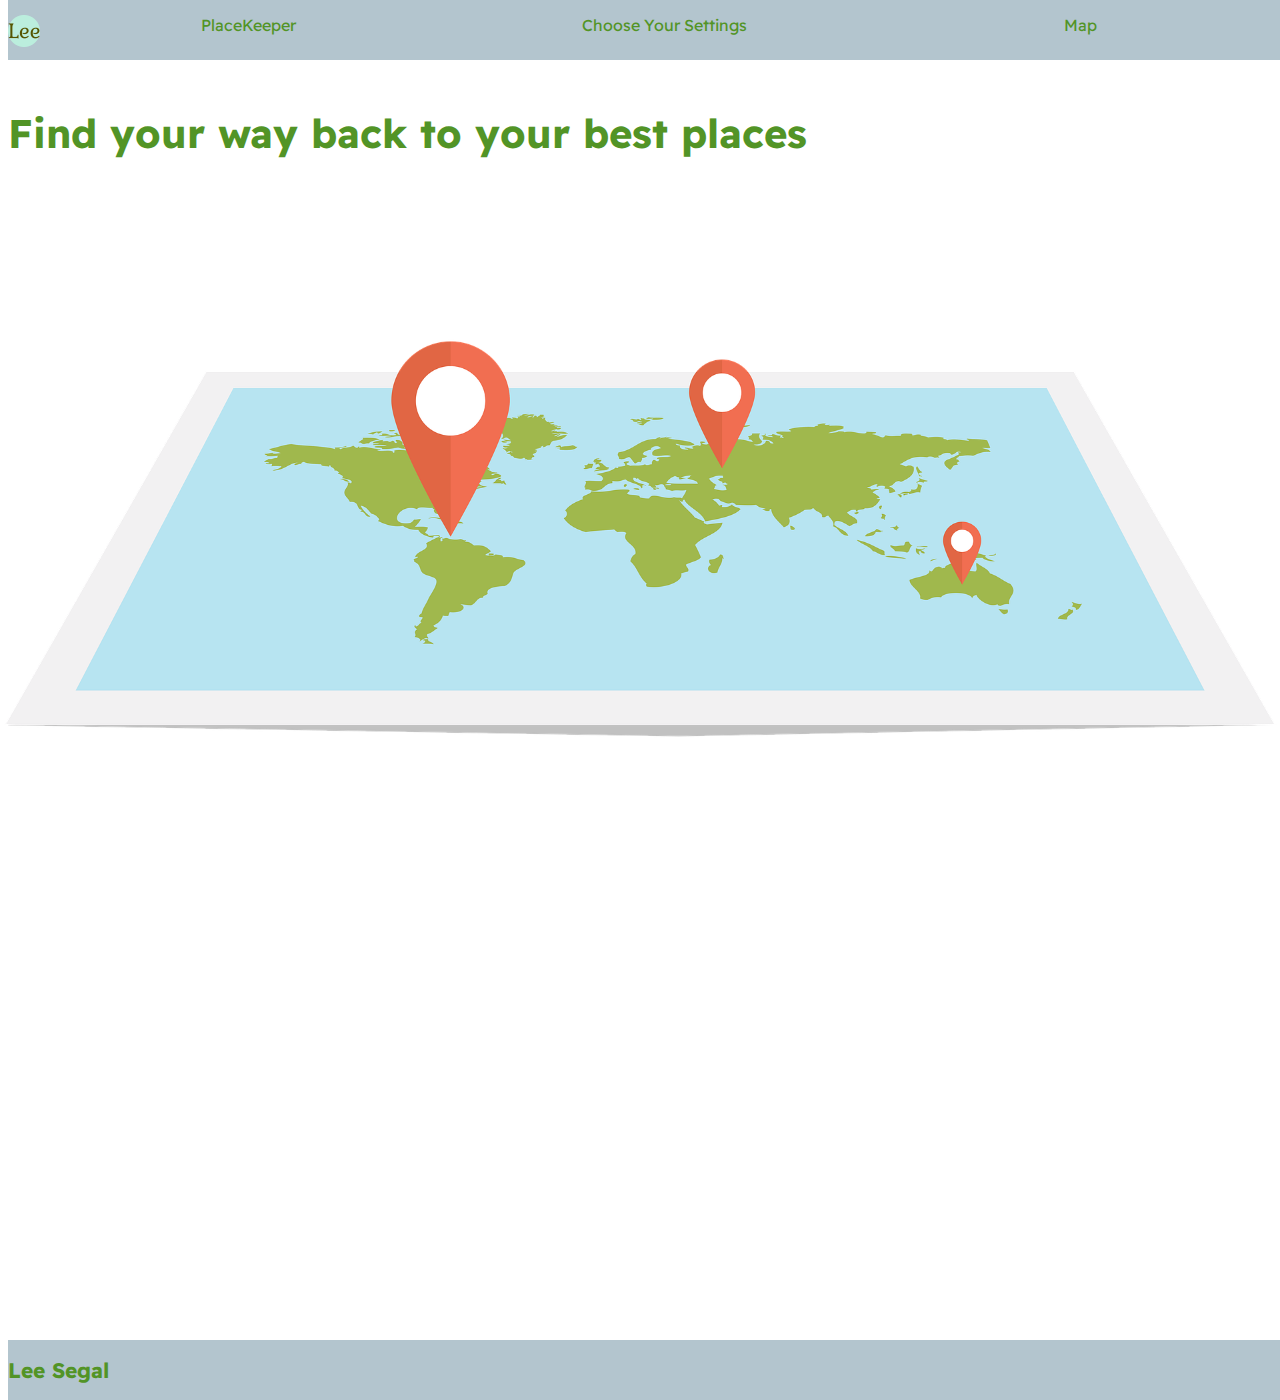
<file: index.html>
<!DOCTYPE html>
<html lang="en">

<head>
    <meta charset="UTF-8">
    <meta http-equiv="X-UA-Compatible" content="IE=edge">
    <meta name="viewport" content="width=device-width, initial-scale=1.0">
    <link rel="icon" type="image/x-icon" href="img/favicon.png">
    <link rel="preconnect" href="https://fonts.googleapis.com">
    <link rel="preconnect" href="https://fonts.gstatic.com" crossorigin>
    <link rel="preconnect" href="https://fonts.googleapis.com">
    <link rel="preconnect" href="https://fonts.gstatic.com" crossorigin>
    <link href="https://fonts.googleapis.com/css2?family=Readex+Pro:wght@300&display=swap" rel="stylesheet">
    <link href="https://fonts.googleapis.com/css2?family=Architects+Daughter&display=swap" rel="stylesheet">
    <link rel="stylesheet" href="styles/style.css">
    <title>placeKeeper homepage</title>
</head>

<body onload="onInitHomePage()">
    <nav class="flex wrap links">
        <img class="logo" src="/img/lee.png" width="32px" height="32px">
        <a class="logo" href="index.html">PlaceKeeper</a>
        <a href="user-settings.html">Choose Your Settings</a>
        <a href="map.html">Map</a>

    </nav>

    <header>
        <h1>Find your way back to your best places</h1>
    </header>
    <main>

        <footer>
            <h2>Lee Segal</h2>
        </footer>
    </main>
    <!-- <section, nav, main, aside, header,footer> -->


    <!-- <script src="js/services/utilService.js"></script> -->
    <!-- <script src="js/services/storageService.js"></script>
    <script src="js/services/userService.js"></script>
    <script src="js/services/placeService.js"></script> -->
    <script src="js/homepage.controller.js"></script>
</body>



</html>
</file>
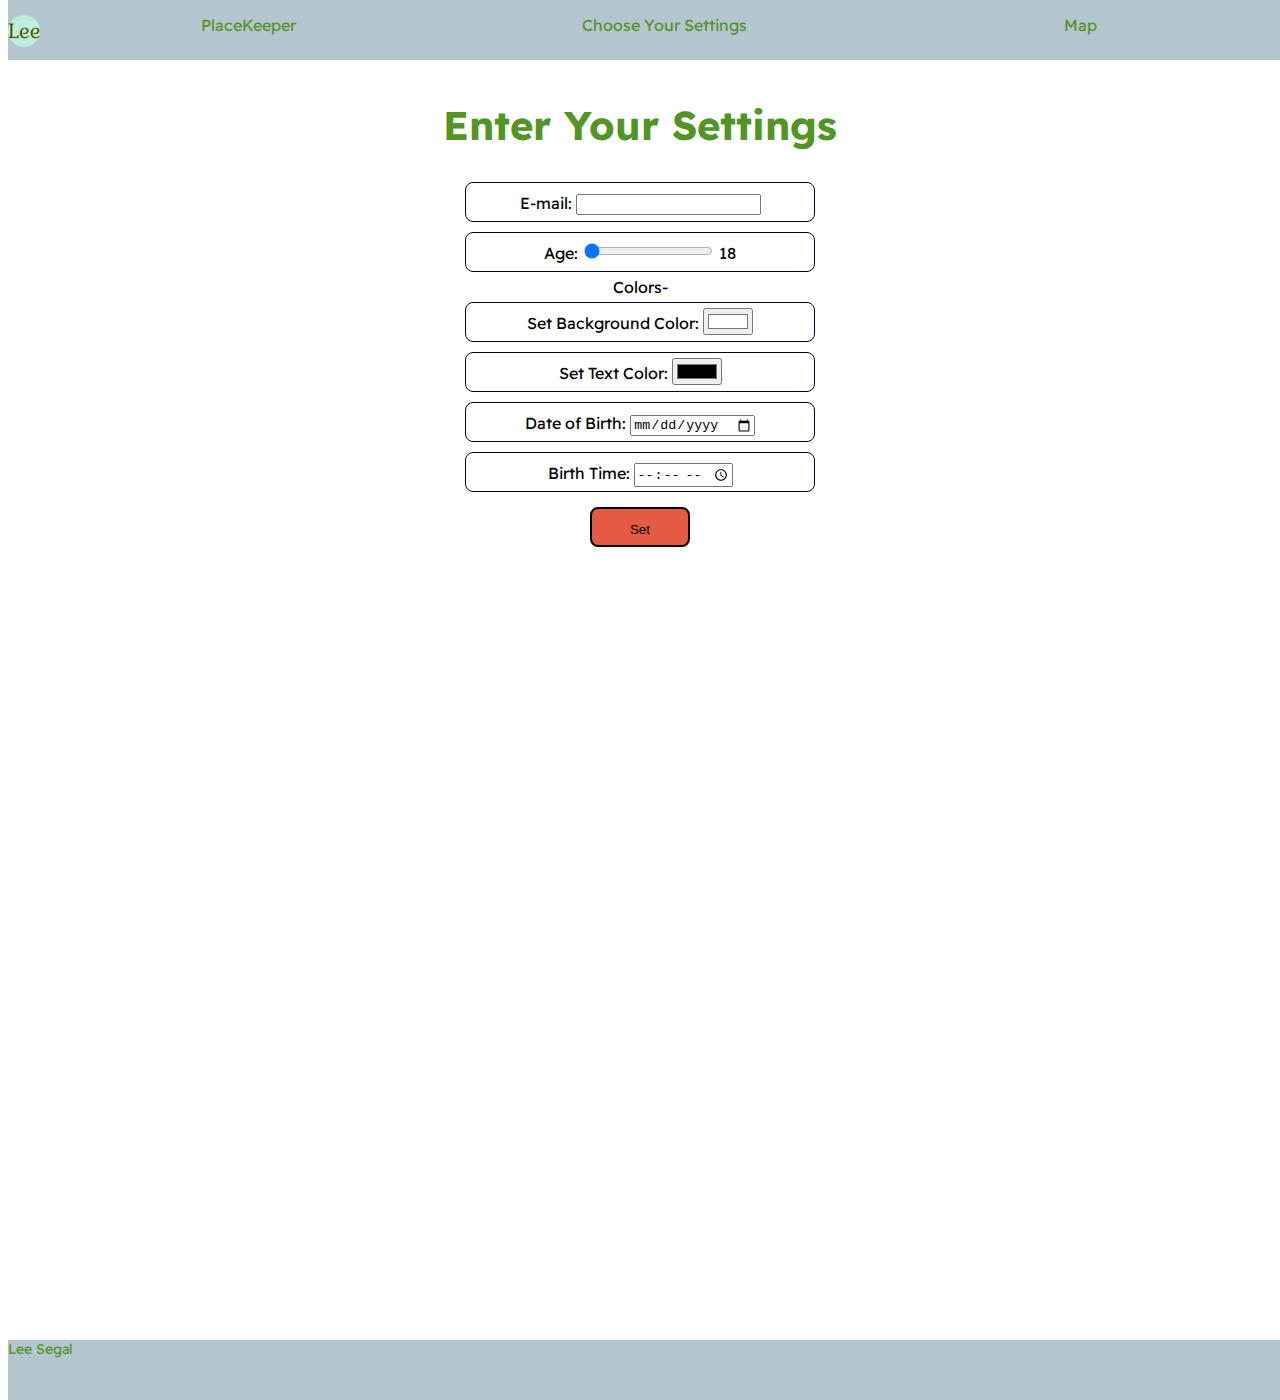
<file: user-settings.html>
<!DOCTYPE html>
<html lang="en">

<head>
    <meta charset="UTF-8">
    <meta http-equiv="X-UA-Compatible" content="IE=edge">
    <meta name="viewport" content="width=device-width, initial-scale=1.0">
    <link rel="icon" type="image/x-icon" href="img/favicon.png">
    <link rel="preconnect" href="https://fonts.googleapis.com">
    <link rel="preconnect" href="https://fonts.gstatic.com" crossorigin>
    <link rel="preconnect" href="https://fonts.googleapis.com">
    <link rel="preconnect" href="https://fonts.gstatic.com" crossorigin>
    <link href="https://fonts.googleapis.com/css2?family=Readex+Pro:wght@300&display=swap" rel="stylesheet">
    <link href="https://fonts.googleapis.com/css2?family=Architects+Daughter&display=swap" rel="stylesheet">
    <link rel="stylesheet" href="styles/style.css">
    <link rel="stylesheet" href="styles/user-settings.css">

    <title>placeKeeper settings</title>
</head>

<body onload="onInitUser()">
    <nav class="flex wrap links">
        <img class="logo" src="/img/lee.png" width="32px" height="32px">
        <a class="logo" href="index.html">PlaceKeeper</a>
        <a href="user-settings.html">Choose Your Settings</a>
        <a href="map.html">Map</a>

    </nav>
    <header>
        <h1>Enter Your Settings</h1>
    </header>
    <main>
        <div class="inside-form">



        </div>
        <form class="inputs-form" id="formRegister" onsubmit="onSet(event)">
            <div class="input-div email">
                <label for="email">E-mail:</label>
                <input type="email" name="email" required />
            </div>
            <div class="input-div age">
                <label for="age">Age:</label>
                <input type="range" id="age" name="age" min="18" max="120" value="18" onchange="showAge(this.value);" />
                <!-- <input type="range" id="age" name="age" min="18" max="120" value="26" onchange="showAge(this.value);" /> -->
                <span id="sAge">18</span>
            </div>
            <div class="colors-p">
                <p>Colors-</p>
            </div>
            <div class="input-div bgcolor">
                <label for="bgcolor">Set Background Color:</label>
                <input type="color" id="bgcolor" name="bgcolor" form="formRegister" value="#FFFFFF" />
            </div>
            <div class="input-div color">
                <label for="age">Set Text Color:</label>
                <input type="color" id="txtcolor" name="txtcolor" form="formRegister" value="#000000" />
            </div>
            <div class="input-div birth-date">
                <label for="dob ">Date of Birth:</label>
                <input type="date" id="dob" name="dob" />
            </div>
            <div class="input-div birth-time">
                <label for="tob ">Birth Time:</label>
                <input type="time" id="tob" name="tob" />
            </div>
            <button class="btn-set">Set</button>
        </form>

    </main>
    <footer>
        Lee Segal
    </footer>


    <script src="js/services/utilService.js"></script>
    <script src="js/services/storageService.js "></script>
    <script src="js/services/userService.js"></script>
    <script src="js/services/placeService.js "></script>
    <script src="js/user.controller.js"></script>
</body>



</html>
</file>
<file: styles/style.css>
* {
    box-sizing: border-box;
}

html {
    height: 100%;
}

body {
    font-family: 'Readex Pro', sans-serif;
    background-image: url("../img/map.png");
    /* background-image: url("../img/train.jpg"); */
    background-repeat: no-repeat;
    background-size: 100%;
    background-position: right;
    text-align: center;
    /* height: 100%; */
    height: 600px;
}

nav {
    /* font-family: 'Architects Daughter', cursive; */
    position: absolute;
    top: 0;
    width: 100%;
    height: 60px;
    background: rgb(179, 197, 206);
    /* background: rgb(151, 212, 243); */
}

nav h3 {
    color: rgb(230, 80, 43);
}

nav .logo {
    /* line-height: 60px; */
    margin-top: 15px;
}

h1 {
    margin-top: 100px;
    font-size: 40px;
    float: left;
    font-family: 'Readex Pro', sans-serif;
    /* font-family: 'Architects Daughter', cursive; */
    color: rgb(82, 148, 38);
}

.links a {
    text-decoration: none;
    display: inline-block;
    line-height: 50px;
    height: 60px;
    position: relative;
    top: -5px;
    width: 180px;
    color: rgb(82, 148, 38);
    /* color: rgb(230, 80, 43); */
    margin: auto;
    margin-top: 5px;
}

.links a:hover {
    background-color: rgba(94, 141, 63, 0.657);
    /* background-color: rgba(241, 115, 83, 0.657); */
    color: honeydew;
}


/* util flex */

.flex {
    display: flex;
}

.flex.wrap {
    flex-wrap: wrap;
}

footer {
    position: absolute;
    bottom: -500px;
    width: 100%;
    height: 60px;
    background: rgb(179, 197, 206);
    text-align: left;
    color: rgb(82, 148, 38);
    font-size: 14px;
    font-family: 'Readex Pro', sans-serif;
}


/* footer {
    position: absolute;
    bottom: 0;
    width: 100%;
    height: 60px;
    background: rgb(179, 197, 206);
}

footer h2 {
    
    color: white;
} */
</file>
<file: styles/user-settings.css>
/* * {
    box-sizing: border-box;
} */

body {
    background-image: none;
    text-align: center;
}

h1 {
    font-size: 40px;
    float: none;
}

.inputs-form {
    display: flex;
    justify-content: center;
    flex-direction: column;
}

.colors-p {
    width: fit-content;
    margin: auto;
}

p {
    height: fit-content;
    margin: 0px;
}

.input-div {
    height: 40px;
    border: rgb(6, 2, 46) 1px solid;
    background-color: rgba(255, 255, 255, 0.493);
    /* background-color: rgba(228, 190, 66, 0); */
    display: inline-block;
    width: 350px;
    margin: auto;
    margin-top: 5px;
    margin-bottom: 5px;
    line-height: 40px;
    border-radius: 8px;
}

.btn-set {
    height: 40px;
    border: black 2px solid;
    background-color: rgb(228, 90, 66);
    display: inline-block;
    width: 100px;
    margin: auto;
    margin-top: 10px;
    line-height: 40px;
    border-radius: 8px;
}

.btn-set:hover {
    cursor: pointer;
    background-color: rgba(228, 90, 66, 0.787);
}
</file>
